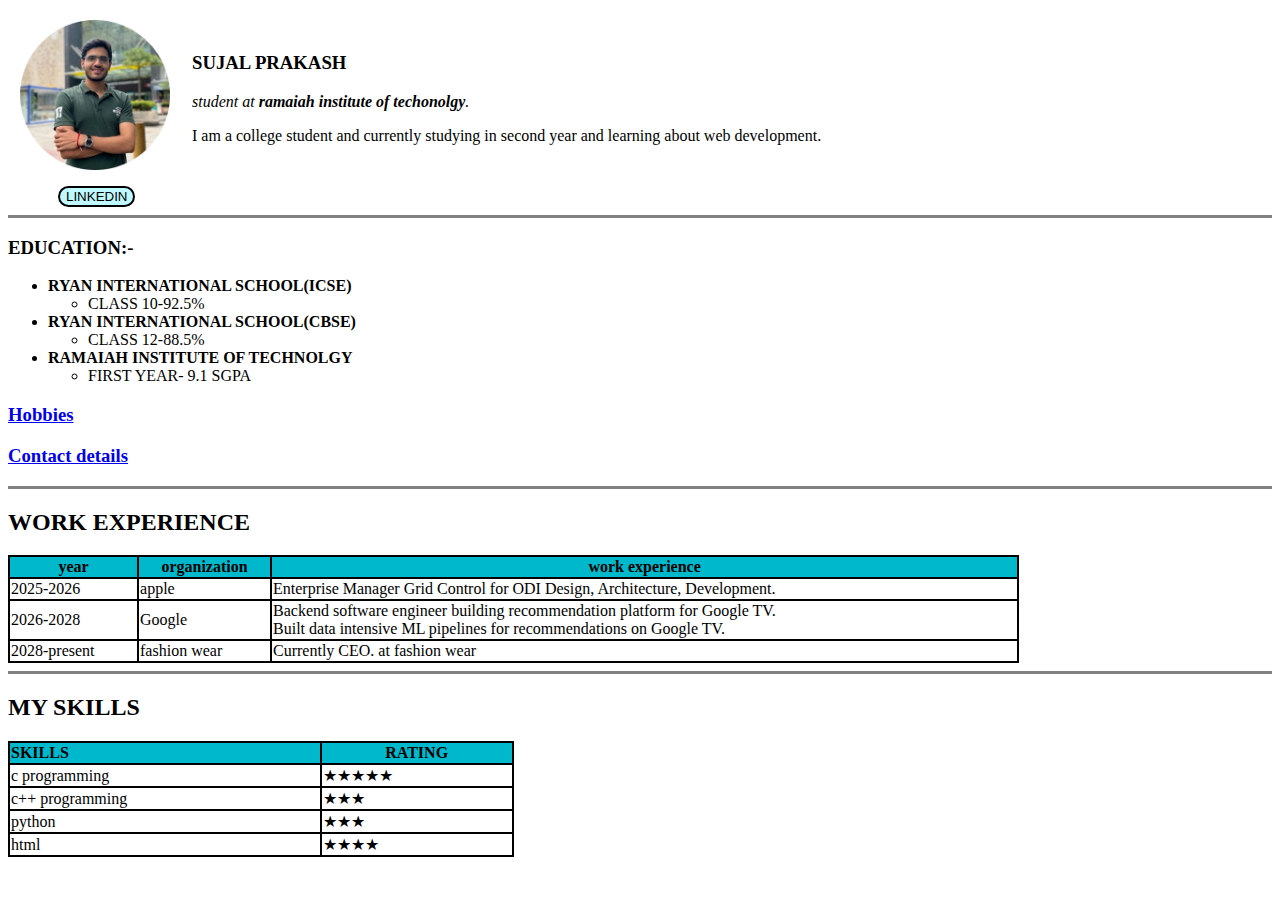
<file: INDEX.HTML>
<!DOCTYPE html>
<html lang="en">
    <head>
        <link rel="stylesheet" type="text/css" href="style.css">
        <meta charset="UTF-8">
        <meta name="description" content="My name is sujal and I am a second year undergrad at Ramaiah institute of techonolgy">
        <meta name="keywords" content="engineering,coding,ramaiah,artificial intelligence and machine learning,aiml" >
        <meta name="author" content="Sujal Prakash Singh">
        <meta name="viewport" content="width=device-width">
        <meta http-equiv="content-type"content="html">
        <title>🔯Sujal's Personal Site🔯</title>
    </head>
    <body>
        <table class="tabimg">
            <tr>
                <td><a href="myphoto.png" target="_blank">
                    <img class="image" src="myphoto.png" alt="sujal's photo">
                    </a></td>
                <td><h3>SUJAL PRAKASH</h3>
                    <p><em>student at <strong>ramaiah institute of techonolgy</strong>.</em></p>
                    <p>I am a college student and currently studying in second year and learning about web development.</p></td>
            </tr>
        </table>
        <button class="but" onclick="document.location='https://www.linkedin.com/in/sujal-prakash-3a0844198/'" title="my linkedin profile">LINKEDIN</button>
        <hr size="3" noshade>
        <h3><strong>EDUCATION:-</strong></h3>
        <ul>
            <li><strong>RYAN INTERNATIONAL SCHOOL(ICSE)</strong></li>
            <ul><li>CLASS 10-92.5%</li></ul>
            <li><strong>RYAN INTERNATIONAL SCHOOL(CBSE)</strong></li>
            <ul><li>CLASS 12-88.5%</li></ul>
            <li><strong>RAMAIAH INSTITUTE OF TECHNOLGY</strong></li>
            <ul><li>FIRST YEAR- 9.1 SGPA</li></ul>
        </ul>
        <a href="myhobbies.html" target="_blank"><h3>Hobbies</h3></a>
        <a href="mycontact.html" target="_blank"><h3>Contact details</h3></a>
        <hr size="3" noshade>
        <h2><strong>WORK EXPERIENCE</strong></h2>
        <table class="table1 stable">
            <thead>
                <tr>
                    <th>year</th>
                    <th>organization</th>
                    <th>work experience</th>
                </tr>
            </thead>
            <tbody>
                <tr>
                    <td>2025-2026</td>
                    <td>apple</td>
                    <td>Enterprise Manager Grid Control for ODI
                        Design,
                        Architecture, 
                        Development.</td>
                </tr>
                <tr>
                    <td>2026-2028</td>
                    <td>Google</td>
                    <td>
                        Backend software engineer building recommendation platform for Google TV.
                        <br>
                        Built data intensive ML pipelines for recommendations on Google TV.
                    </td>
                </tr>
                <tr>
                    <td>2028-present</td>
                    <td>fashion wear</td>
                    <td>
                        Currently CEO. at fashion wear
                    </td>
                </tr>
            </tbody>
            <tfoot></tfoot>
        </table>
        <hr size="3" noshade>
        <h2>MY SKILLS</h2>
        <table class="table2 stable">
            <tr style="background-color:#00b8cb">
            <th style="text-align:left"><strong>SKILLS</strong></th>
            <th>RATING</th>
            </tr>
            <tr>
                <td>c programming</td>
                <td>★★★★★</td>
            </tr>
            <tr>
                <td>c++ programming</td>
                <td>★★★</td>
            </tr>
            <tr>
                <td>python</td>
                <td>★★★</td>
            </tr>
            <tr>
                <td>html</td>
                <td>★★★★</td>
            </tr>
        </table>

    </body>
</html>
</file>
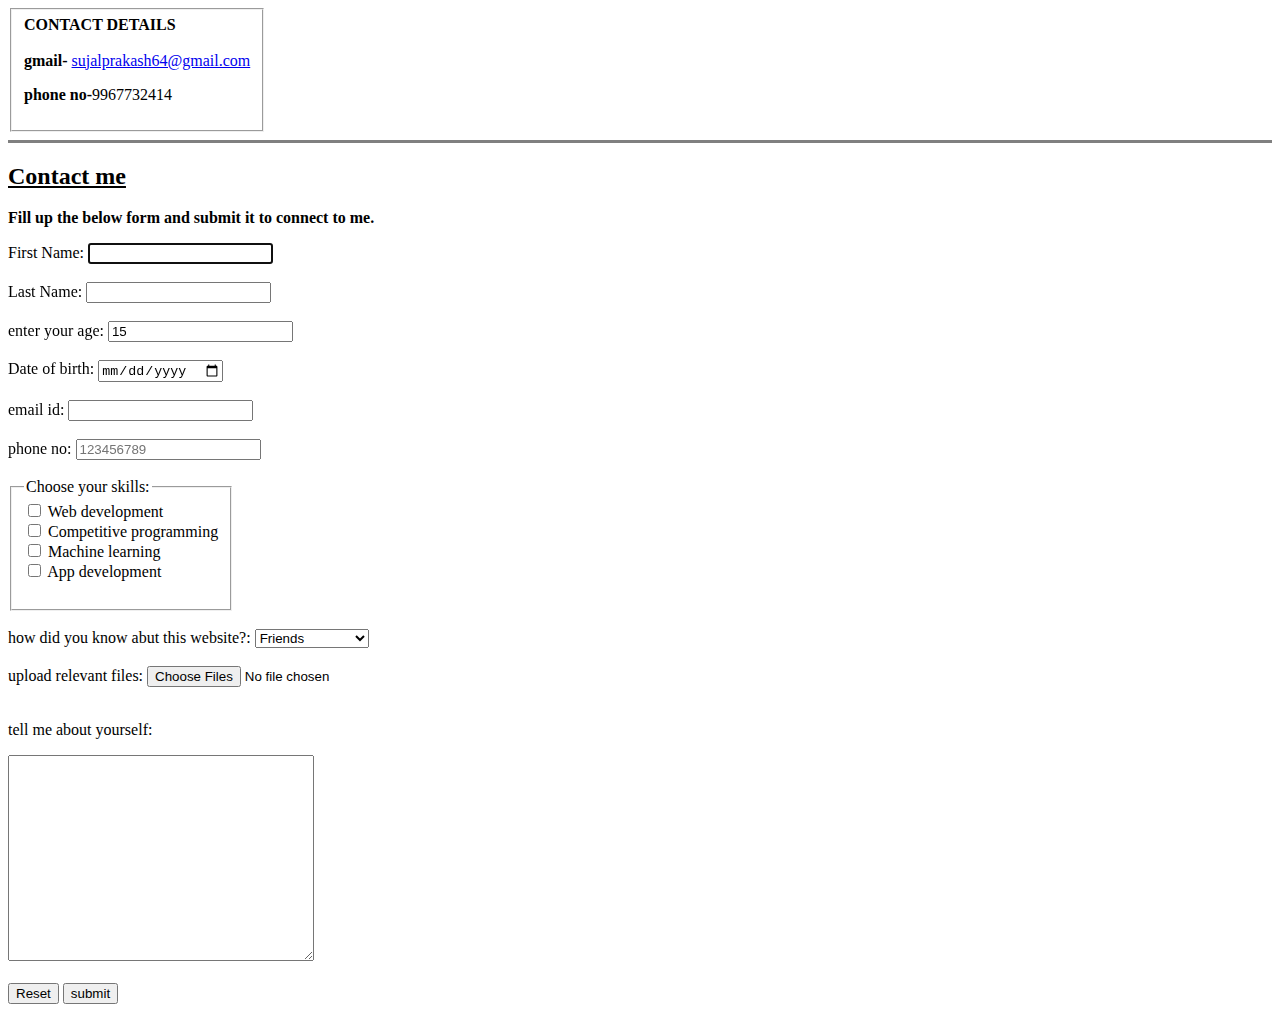
<file: mycontact.html>
<!DOCTYPE html>
<html lang="en">
<head>
    <meta charset="UTF-8">
    <meta http-equiv="X-UA-Compatible" content="IE=edge">
    <meta name="viewport" content="width=device-width, initial-scale=1.0">
    <title>My Contact</title>
</head>
<body>
        <form>
        <fieldset style="display:inline">
        <label><strong>CONTACT DETAILS</strong></label><br><br>
        <strong>gmail-</strong>
        <a href="mailto:sujalprakash64@gmail.com" target="_blank">sujalprakash64@gmail.com</a>
        <p><strong>phone no-</strong>9967732414</p>
        </fieldset>
        </form> 
    <hr size="3" noshade>
    <h2><u>Contact me</u></h2>
    <p><strong>Fill up the below form and submit it to connect to me.</strong></p>
    <form action="mailto:sujalprakash@gmail.com" target="_blank" autocomplete="on" method="post" enctype="text/plain">
        <label for="fname">First Name:</label>
        <input type="text" id="fname" name="fname" size="20" required autofocus><br><br>
        <label for="lname">Last Name:</label>
        <input type="text" id="lname" name="lnmae" size="20" required><br><br>
        <label for="age">enter your age:</label>
        <input type="number" id="age" name="age" min="15" value="15"><br><br>
        <label for="birth">Date of birth:</label>
        <input type="date" id="birth" name="birth" min="1890-01-01" required><br><br>
        <label for="email">email id:</label>
        <input type="email" id="email" name="email" required><br><br>
        <label for="phone">phone no:</label>
        <input type="tel" id="phone" name="phone" placeholder="123456789" required><br><br>
        <fieldset style="display: inline;">
        <legend>Choose your skills:</legend>
        <input type="checkbox" id="opt1" name="skills">
        <label for="opt1">Web development</label><br>
        <input type="checkbox" id="opt2" name="skills">
        <label for="opt2">Competitive programming</label><br>
        <input type="checkbox" id="opt3" name="skills">
        <label for="opt3">Machine learning</label><br>
        <input type="checkbox" id="opt4" name="skills">
        <label for="opt4">App development</label><br><br>
        </fieldset><br><br>
        <label for="how">how did you know abut this website?:</label>
        <select id="how" name="how">
            <option value="friends" selected>Friends</option>
            <option value="pampletes">Pampletes</option>
            <option value="advertisement">Advertisements</option>
            <option value="by me">By Me</option>
            <option value="word of mouth">word of mouth</option>
            <option value="others">others</option>
        </select><br><br>
        <label for="files">upload relevant files:</label>
        <input type="file" id="files" name="files" multiple><br><br>
        <p>tell me about yourself:</p>
        <textarea name="message" style="height: 200px;width: 300px;"></textarea><br><br>
        <input type="reset">
        <input type="submit" value="submit">
    </form>
</body>
</html>
</file>
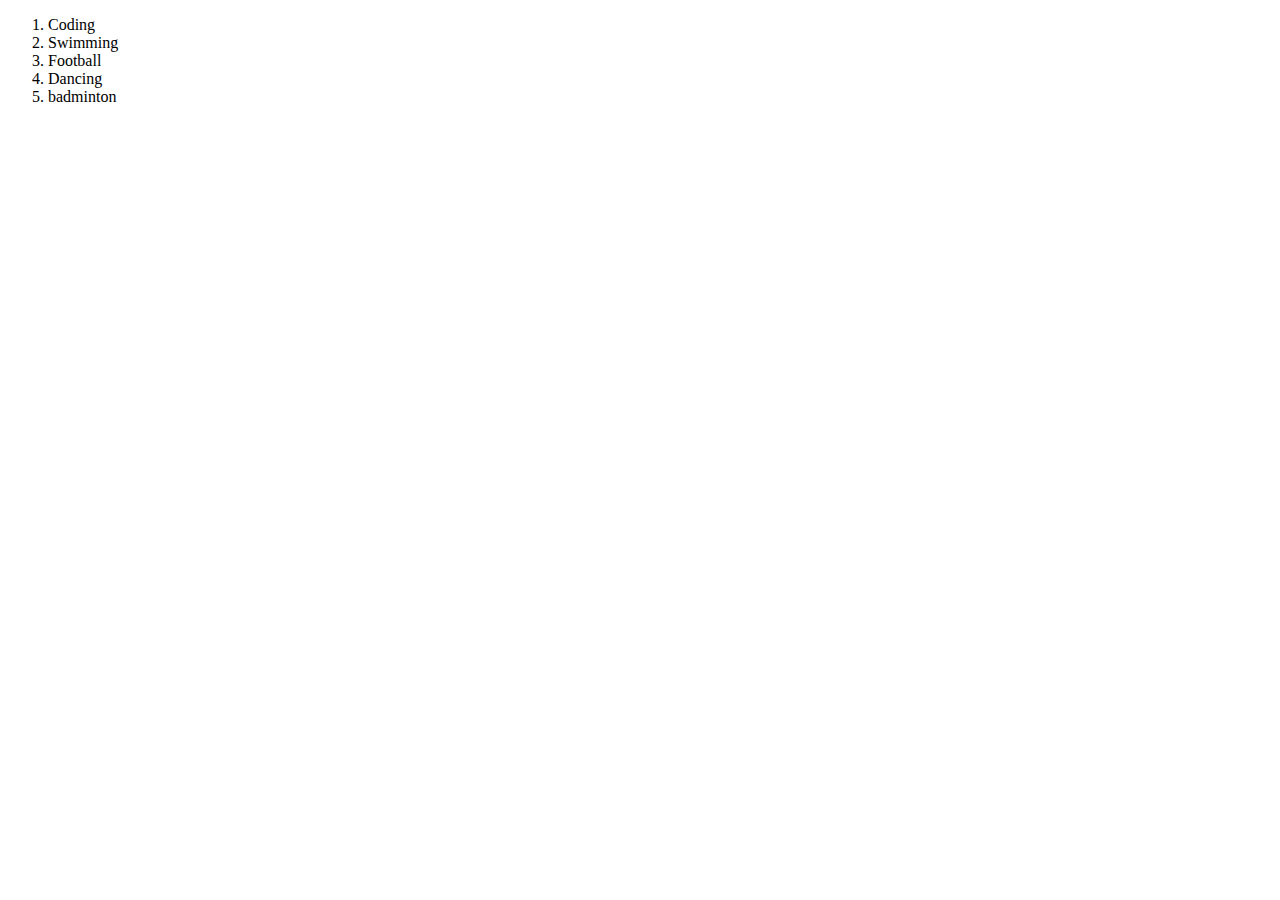
<file: myhobbies.html>
<!DOCTYPE html>
<html lang="en">
<head>
    <meta charset="UTF-8">
    <meta http-equiv="X-UA-Compatible" content="IE=edge">
    <meta name="viewport" content="width=device-width, initial-scale=1.0">
    <title>My Hobbies</title>
</head>
<body>
    <ol>
        <li>Coding</li>
        <li>Swimming</li>
        <li>Football</li>
        <li>Dancing</li>
        <li>badminton</li>
    </ol>
</body>
</html>
</file>
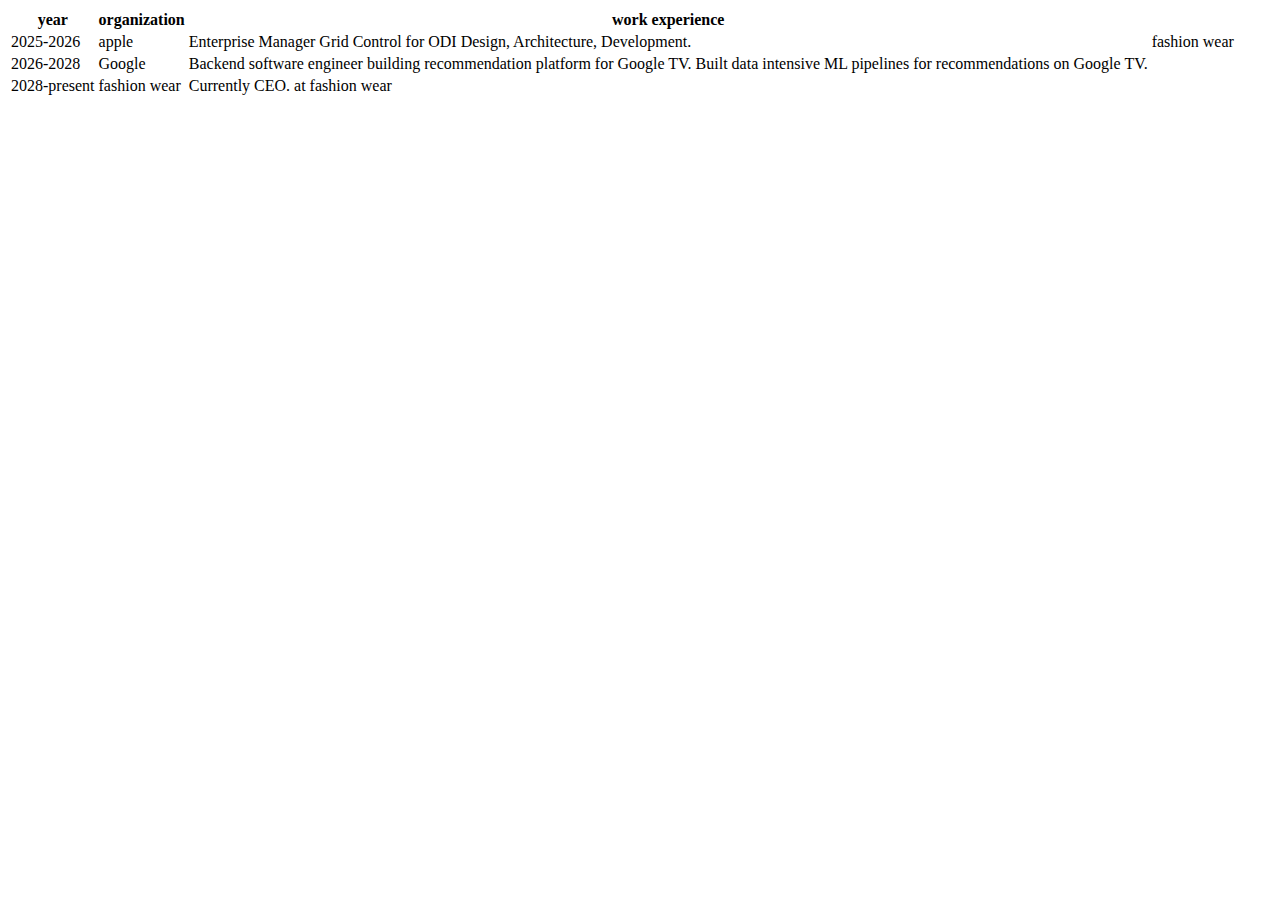
<file: workexperience.html>
<!DOCTYPE html>
<html lang="en">
<head>
    <meta charset="UTF-8">
    <meta http-equiv="X-UA-Compatible" content="IE=edge">
    <meta name="viewport" content="width=device-width, initial-scale=1.0">
    <title>Document</title>
</head>
<body>
    <table>
        <tr>
            <th>year</th>
            <th>organization</th>
            <th>work experience</th>
        </tr>
        <tr>
            <td>2025-2026</td>
            <td>apple</td>
            <td>Enterprise Manager Grid Control for ODI
                Design,
                Architecture, 
                Development.</td>
            <td>fashion wear</td>
        </tr>
        <tr>
            <td>2026-2028</td>
            <td>Google</td>
            <td>
                Backend software engineer building recommendation platform for Google TV.
                Built data intensive ML pipelines for recommendations on Google TV.
            </td>
        </tr>
        <tr>
            <td>2028-present</td>
            <td>fashion wear</td>
            <td>
                Currently CEO. at fashion wear
            </td>
        </tr>
    </table>
</body>
</html>
</file>
<file: style.css>
.stable tr:hover{
    background-color: #bff9ff;
}
.table1{
    width:80%;
    border:2px solid rgb(0, 0, 0);
    border-collapse:collapse;
    border-style: solid;
}
.table1 td{
    border:2px solid rgb(0, 0, 0);
    border-collapse:collapse;
    border-style: solid;
}
.table1 th{
    border:2px solid rgb(0, 0, 0);
    background-color:#00b8cb;
    text-align: center;
}
.table2{
    width:40%;
    border:2px solid black;
    border-collapse:collapse;
    border-style:solid;
}
.table2 td{
    border:2px solid black;
    border-collapse:collapse;
    border-style:solid;
}
.table2 th{
    border:2px solid black;
    border-collapse:collapse;
    border-style:solid
}
.but{
    margin-left: 50px;
    /* margin-bottom: 20px; */
    border-radius:15px;
    background-color:#bff9ff;
    color: black;
    border:2px solid black;
}
.but:hover{
    background-color: #00b8cb;
}
.image{
    width:150px;
    height:150px;
}
.tabimg td{
    padding:10px;
}
</file>
